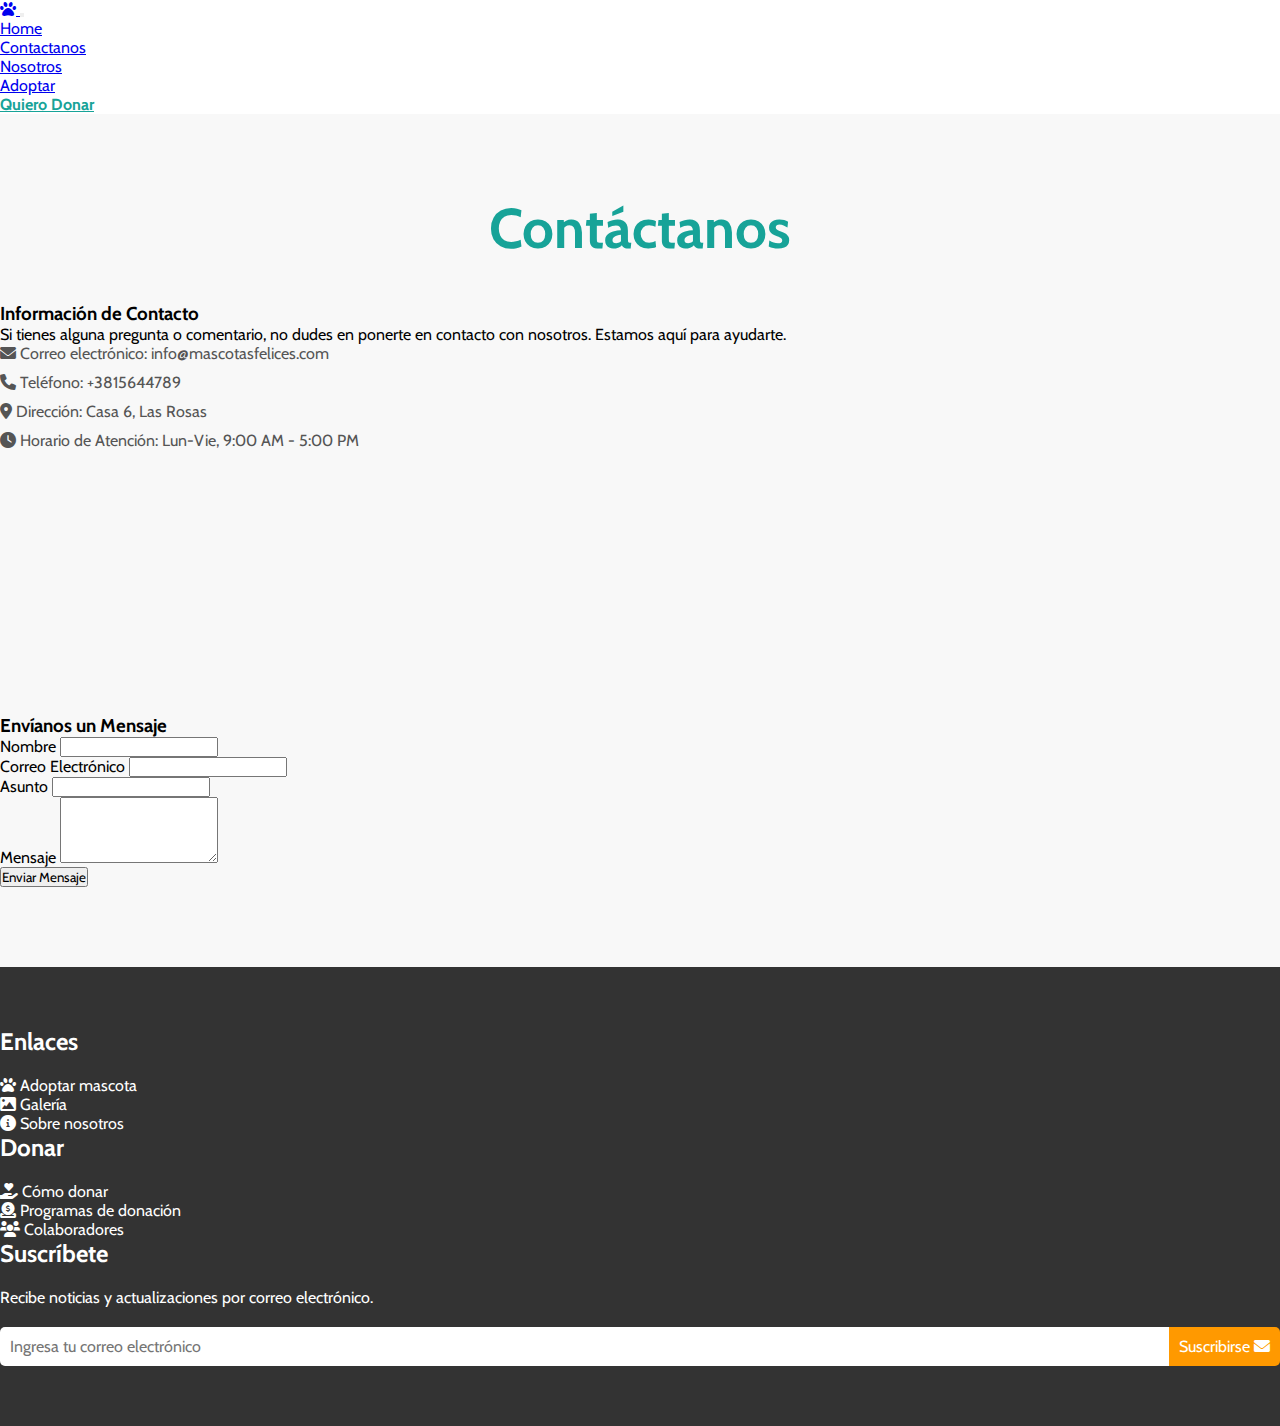
<file: pages/contactanos.html>
<!DOCTYPE html>
<html lang="en">

<head>
    <meta charset="UTF-8">
    <meta name="viewport" content="width=device-width, initial-scale=1.0">
    <link href="https://cdn.jsdelivr.net/npm/bootstrap@5.3.1/dist/css/bootstrap.min.css" rel="stylesheet"
        integrity="sha384-4bw+/aepP/YC94hEpVNVgiZdgIC5+VKNBQNGCHeKRQN+PtmoHDEXuppvnDJzQIu9" crossorigin="anonymous">
    <link rel="stylesheet" href="https://cdnjs.cloudflare.com/ajax/libs/font-awesome/6.0.0-beta3/css/all.min.css">
    <link rel="stylesheet" href="../css/main.css">
    <title>Contactanos</title>
</head>

<body>

 <!-- navbar -->
 <nav class="navbar navbar-expand-lg navbar-light bg-light fs-5">
    <div class="container-fluid">
        <a class="navbar-brand" href="../index.html">
            <i class="fas fa-paw fs-3 text-secondary"></i>
        </a>
        <button class="navbar-toggler" type="button" data-bs-toggle="collapse"
            data-bs-target="#navbarSupportedContent" aria-controls="navbarSupportedContent" aria-expanded="false"
            aria-label="Toggle navigation">
            <span class="navbar-toggler-icon"></span>
        </button>
        <div class="collapse navbar-collapse" id="navbarSupportedContent">
            <ul class="navbar-nav me-auto mb-2 mb-lg-0">
                <li class="nav-item">
                    <a class="nav-link active" aria-current="page" href="../index.html">Home</a>
                </li>
                <li class="nav-item">
                    <a class="nav-link" href="contactanos.html">Contactanos</a>
                </li>
                <li class="nav-item">
                    <a class="nav-link" href="nosotros.html">Nosotros</a>
                </li>
                <li class="nav-item">
                    <a class="nav-link" href="adoptar.html">Adoptar</a>
                </li>
                <li class="nav-item">
                    <a class="nav-link donar-link" href="donaciones.html">Quiero Donar</a>
                </li>
            </ul>
        </div>
    </div>
</nav>

    <main>

        <section class="contact-section">
            <div class="container">
                <h2 class="section-title">Contáctanos</h2>
                <div class="row">
                    <div class="col-md-6 my-5">
                        <h3 class="contact-subtitle">Información de Contacto</h3>
                        <p class="contact-text">
                            Si tienes alguna pregunta o comentario, no dudes en ponerte en contacto con nosotros.
                            Estamos aquí para ayudarte.
                        </p>
                        <p class="contact-info"><i class="fas fa-envelope"></i> Correo electrónico:
                            info@mascotasfelices.com</p>
                        <p class="contact-info"><i class="fas fa-phone"></i> Teléfono: +3815644789</p>
                        <p class="contact-info"><i class="fas fa-map-marker-alt"></i> Dirección: Casa 6,
                            Las Rosas</p>
                        <p class="contact-info"><i class="fas fa-clock"></i> Horario de Atención: Lun-Vie, 9:00 AM -
                            5:00 PM</p>

                        <iframe
                            src="https://www.google.com/maps/embed?pb=!1m18!1m12!1m3!1d3997.1414792799137!2d-65.27686656965834!3d-26.80659242228905!2m3!1f0!2f0!3f0!3m2!1i1024!2i768!4f13.1!3m3!1m2!1s0x94225d2f737ce54d%3A0x49b39c1bd9f6e8e9!2sLas%20Rosas%20II!5e0!3m2!1ses-419!2sar!4v1692293048815!5m2!1ses-419!2sar"
                            width="100%" height="250" style="border:0" allowfullscreen="" loading="lazy"
                            referrerpolicy="no-referrer-when-downgrade"></iframe>
                    </div>
                    <div class="col-md-6 my-5">
                        <form>
                            <h3 class="contact-subtitle">Envíanos un Mensaje</h3>
                            <div class="mb-3">
                                <label for="name" class="form-label">Nombre</label>
                                <input type="text" class="form-control" id="name" name="name" required>
                            </div>
                            <div class="mb-3">
                                <label for="email" class="form-label">Correo Electrónico</label>
                                <input type="email" class="form-control" id="email" name="email" required>
                            </div>
                            <div class="mb-3">
                                <label for="subject" class="form-label">Asunto</label>
                                <input type="text" class="form-control" id="subject" name="subject" required>
                            </div>
                            <div class="mb-3">
                                <label for="message" class="form-label">Mensaje</label>
                                <textarea class="form-control" id="message" name="message" rows="4" required></textarea>
                            </div>
                            <div class="text-center">
                                <button type="submit" class="btn btn-warning">Enviar Mensaje</button>
                            </div>
                        </form>
                    </div>
                </div>
            </div>
        </section>

    </main>




    <footer class="footer">
        <div class="container">
            <div class="row">
                <div class="col-md-4">
                    <h3 class="footer-title">Enlaces</h3>
                    <ul class="footer-links">
                        <li><a href="#" class="footer-link"><i class="fas fa-paw"></i> Adoptar mascota</a></li>
                        <li><a href="#" class="footer-link"><i class="fas fa-image"></i> Galería</a></li>
                        <li><a href="#" class="footer-link"><i class="fas fa-info-circle"></i> Sobre nosotros</a></li>
                    </ul>
                </div>
                <div class="col-md-4">
                    <h3 class="footer-title">Donar</h3>
                    <ul class="footer-links">
                        <li><a href="#" class="footer-link"><i class="fas fa-hand-holding-heart"></i> Cómo donar</a>
                        </li>
                        <li><a href="#" class="footer-link"><i class="fas fa-donate"></i> Programas de donación</a></li>
                        <li><a href="#" class="footer-link"><i class="fas fa-users"></i> Colaboradores</a></li>
                    </ul>
                </div>
                <div class="col-md-4">
                    <h3 class="footer-title">Suscríbete</h3>
                    <p class="footer-subscribe-text">Recibe noticias y actualizaciones por correo
                        electrónico.</p>
                    <form class="footer-form">
                        <input type="email" class="footer-input" placeholder="Ingresa tu correo electrónico">
                        <button type="submit" class="footer-button">Suscribirse <i class="fas fa-envelope"></i></button>
                    </form>
                </div>
            </div>
        </div>
    </footer>




    <script src="https://cdn.jsdelivr.net/npm/bootstrap@5.3.1/dist/js/bootstrap.bundle.min.js"
        integrity="sha384-HwwvtgBNo3bZJJLYd8oVXjrBZt8cqVSpeBNS5n7C8IVInixGAoxmnlMuBnhbgrkm"
        crossorigin="anonymous"></script>
</body>

</html>
</file>
<file: css/main.css>
@import url('https://fonts.googleapis.com/css2?family=Cabin:ital,wght@0,400;0,500;0,700;1,500;1,700&display=swap');

* {
    padding: 0;
    margin: 0;
    box-sizing: border-box;
    font-family: 'Cabin', sans-serif;
}

/* NAVBAR */
.navbar-nav .nav-item .nav-link:hover {
    border-bottom: 2px solid #17A398;
    outline: none;
}

.navbar-nav .nav-item .donar-link {
    font-weight: bold;
    color: #17A398;
}

.navbar-nav .nav-item .donar-link:hover {
    color: #3DCCC7;
}


/* CAROUSEL */

.title-highlight {
    font-size: 5rem;
    color: #17A398;
    font-weight: 900;
}

.title-highlight-principal {
    font-size: 4rem;
    color: #17A398;
    text-shadow: -3px 3px #ffffff, -3px -3px #ffffff, 3px -3px #ffffff, 3px 3px #f3f3f2;
    font-weight: 900;

}

.subtitle {
    font-size: 1.2rem;
    color: #7f8c8d;
}

.text-carousel {
    position: absolute;
    left: 50%;
    top: 45%;
    margin-right: 3rem;
}

.carousel-indicators button.active {
    background-color: #ffffff;
}

/* SECCION GRID */
.info {
    padding: 0;
    display: grid;
    grid-template-columns: 2fr 1fr 1fr 1fr;
    grid-template-rows: auto;
    grid-template-areas:
        "a a a a"
        "b b c c"
        "b b d d";
    width: 100%;
    align-items: center;
}

.box {
    min-height: 15rem;
    padding: 20px;
    display: flex;
    flex-direction: column;
    align-items: center;
    justify-content: center;
    text-align: center;
    color: white;
    position: relative;
    border-radius: 10px;
    cursor: pointer;
    transition: transform 0.3s, box-shadow 0.3s;
    overflow: hidden;

}

.box h1 {
    font-size: 2rem;
    font-weight: 700;
    text-shadow: 2px 2px 4px rgba(0, 0, 0, 0.5);
    margin-bottom: 10px;
}

.box p {
    font-size: 1.3rem;
    margin-bottom: 20px;
    text-shadow: 2px 2px 4px rgba(0, 0, 0, 0.5)
}

.info:hover .box:not(:hover) {
    opacity: 0.8;
    filter: blur(3px);
}

.box:hover {
    transform: scale(1.02);
    box-shadow: 0 4px 10px rgba(0, 0, 0, 0.3);
    z-index: 1;
}


.box1 {
    grid-area: a;
    background-image: url('https://img.freepik.com/foto-gratis/encantadoras-mascotas-mimadas-juegan-lado-lado-mirando-alerta-generada-ia_188544-13933.jpg?w=1380&t=st=1692042899~exp=1692043499~hmac=8c100edfd3cbd34c7247e99c74a1e16956cd97a90e6cdeb4bd7d3a1ad280d748');
    background-position: center 25%;
    background-repeat: no-repeat;
    background-size: cover;
}

.box2 {
    grid-area: b;
    background-image: url('https://img.freepik.com/foto-gratis/marido-mujer-positivos-juegan-perro-hombre-camisa-rayas-abraza-labrador-ternura_197531-13723.jpg?w=1380&t=st=1692042691~exp=1692043291~hmac=5e119b61b3ba43e31b0c19cdab2f3909092e9d69082e613ee1ecaa11861f4d2c');
    background-position: center;
    background-repeat: no-repeat;
    background-size: cover;
    height: 100%;
}

.box3 {
    grid-area: c;
    background-image: url('https://img.freepik.com/foto-gratis/perro-rescate-disfrutando-ser-mascota-mujer-refugio_23-2148682929.jpg?w=1480&t=st=1692042366~exp=1692042966~hmac=1a5c2124d948a9c1945d558e6aef99140f3e3545737cb1856d1dbcdb71553030');
    background-position: center;
    background-repeat: no-repeat;
    background-size: cover;
}

.box4 {
    grid-area: d;
    background-image: url('https://img.freepik.com/foto-gratis/arreglo-comida-mascotas-naturaleza-muerta_23-2148982349.jpg?w=1480&t=st=1692043357~exp=1692043957~hmac=a36ea4e329115e1298f3ba26ad7bfc4049e68e81037ba992886a41dc62f66933');
    background-position: center;
    background-repeat: no-repeat;
    background-size: cover;
}


/* CARDS ADOPCION */
.cards_title {
    font-size: 2.6rem;
    color: #17A398;
    font-weight: 900;
    filter: drop-shadow(0 2px #2c3e50)
}

.custom-card {
    border: 1px solid #ccc;
    border-radius: 10px;
    box-shadow: 0 2px 4px rgba(0, 0, 0, 0.1);
    transition: transform 0.2s ease-in-out;
    text-align: center;
}

.custom-card img {
    height: 15rem;
    object-fit: cover;
}

.custom-card:hover {
    transform: translateY(-5px);
}

.card-img-top {
    border-top-left-radius: 10px;
    border-top-right-radius: 10px;
}

.custom-btn {
    background-color: #17A398;
    border-color: #17A398;
    font-weight: bold;
    margin-top: 15px;
}

.custom-btn:hover {
    background-color: #3abbb0;
    border-color: #3abbb0;
}

/* FOOTER */

.footer {
    background-color: #333;
    color: #fff;
    padding: 60px 0;
}

.footer-title {
    font-size: 24px;
    margin-bottom: 20px;
}

.footer-links {
    list-style: none;
    padding-left: 0;
}

.footer-link {
    font-size: 16px;
    color: #fff;
    text-decoration: none;
    transition: color 0.3s;
}

.footer-link:hover {
    color: #ff9900;
}

.footer-subscribe-text {
    font-size: 16px;
    margin-bottom: 20px;
}

.footer-form {
    display: flex;
}

.footer-input {
    width: 50%;
    flex-grow: 1;
    padding: 10px;
    border: none;
    border-radius: 5px 0 0 5px;
    font-size: 16px;
}

.footer-button {
    background-color: #ff9900;
    color: #fff;
    border: none;
    border-radius: 0 5px 5px 0;
    padding: 10px 10px;
    font-size: 16px;
    cursor: pointer;
    transition: background-color 0.3s;
}

.footer-button:hover {
    background-color: #ffbf4d;
}

/* ======== */
/* PAGINA ADOPTAR */
/* ========= */
.adopt__img {
    width: 100vw;
    max-height: 45rem;
    object-fit: cover;
}

.adopt__text {
    position: absolute;
    top: 40%;
    left: 70%;
    font-size: 3rem;
    font-weight: 800;
}

.form__adopt {
    display: flex;
    flex-wrap: wrap;
    justify-content: center;
    align-items: center;
    width: 100%;
    padding: 40px;
    background-color: #f7f7f7;
    border-radius: 10px;
    box-shadow: 0px 4px 8px rgba(0, 0, 0, 0.1);
    gap: 20px;
}

.form__adopt h1 {
    flex-basis: 100%;
    text-align: center;
    font-size: 24px;
    margin-bottom: 20px;
    color: #333;
}

.form-select {
    flex: 1;
    max-width: 200px;
    padding: 10px;
    border: 1px solid #ccc;
    border-radius: 5px;
    background-color: #fff;
    color: #333;
    font-size: 14px;
}

.icon-container {
    display: flex;
    gap: 10px;
    align-items: center;
}

.icon-button {
    background: transparent;
    border: none;
    cursor: pointer;
    padding: 0;
    outline: none;
}

.icon-button i {
    font-size: 36px;
    color: #666;
    transition: color 0.3s;
}

.icon-button:hover i {
    color: #ff9900;
}

.find-friend-button {
    background-color: #ff9900;
    color: #fff;
    border: none;
    border-radius: 5px;
    padding: 10px 20px;
    font-size: 16px;
    cursor: pointer;
    transition: background-color 0.3s;
}

.find-friend-button:hover {
    background-color: #ffbf4d;
}

/* SECCION INFO */

.adopt__info {
    background-image: url("https://img.freepik.com/foto-gratis/vista-frontal-hermoso-perro-espacio-copia_23-2148786560.jpg?w=1800&t=st=1692218237~exp=1692218837~hmac=570a03397a06fc5dc0195be2ceeb90af4b7f68c0c26db7d78d25f22f3497045f");
    background-position: center;
    background-repeat: no-repeat;
    background-size: cover;
    height: 35rem;
    display: flex;
    align-items: center;
    justify-content: center;
}


.adopt__info__title {
    font-size: 3rem;
    font-weight: 700;
    margin-bottom: 20px;
    color: #333;
}

.adopt__info_parrafo {
    font-size: 1.3rem;
    line-height: 1.5;
    margin-bottom: 30px;
    color: #555;

}

.adopt-button {
    background-color: #3b3b3b;
    color: #fff;
    border: none;
    border-radius: 5px;
    padding: 10px 20px;
    font-size: 16px;
    cursor: pointer;
    transition: background-color 0.3s;
}

.adopt-button:hover {
    background-color: #ffbf4d;
    color: #333;
}


.adopt__process-section {
    background-color: #f7f7f7;
    padding: 60px 0;
}

.adopt__section-title {
    text-align: center;
    margin-bottom: 40px;
}

.adopt__process-step {
    text-align: center;
    padding: 20px;
    border: 1px solid #ccc;
    border-radius: 10px;
    margin-bottom: 30px;
}

.adopt__process-icon {
    font-size: 36px;
    color: #ff9900;
    margin-bottom: 10px;
}

.adopt__process-title {
    font-size: 24px;
    margin-bottom: 10px;
    color: #333;
}

.adopt__process-text {
    font-size: 16px;
    color: #555;
}



/* ============= */
/* PAGINA NOSOTROS */
/* ============= */

.about-section {
    padding: 4rem 0;
}

.section-title {
    text-align: center;
    font-size: 3.5rem;
    margin-bottom: 40px;
    font-weight: 900;
    color: #17A398;
}

.about-image {
    max-width: 100%;
    height: auto;
    border-radius: 10px;
    margin-bottom: 20px;
    box-shadow: 0px 5px 15px rgba(0, 0, 0, 0.2);
}

.about-subtitle {
    font-size: 24px;
    color: #333;
    margin-bottom: 20px;
}

.about-text {
    font-size: 1.2rem;
    line-height: 1.5;
    color: #555;
    margin-bottom: 20px;
}


/* ============= */
/* PAGINA CONTACTANOS */
/* ============= */

.contact-section {
    padding: 80px 0;
    background-color: #f8f8f8;
}

.contact-title {
    font-size: 28px;
    font-weight: bold;
    color: #333;
    margin-bottom: 30px;
}

.contact-info {
    font-size: 16px;
    color: #555;
    margin-bottom: 10px;
}

/* ============= */
/* PAGINA DONACIONES */
/* ============= */

.donaciones__section {
    padding: 40px 0;
}

.donaciones__title {
    font-weight: 800;
    text-align: center;
    font-size: 4rem;
    font-weight: bold;
    color: #17A398;
    margin-bottom: 20px;
}

.donaciones__text {
    font-size: 18px;
    color: #333333;
    margin-bottom: 30px;
}

.donaciones__image {
    width: 100%;
    height: 100%;
    object-fit: cover;
    border-radius: 10px;
    box-shadow: 0px 4px 10px rgba(0, 0, 0, 0.1);
}

.donaciones__form {
    height: 100%;
    padding: 20px;
    background-color: #f7f7f7;
    border-radius: 10px;
    box-shadow: 0px 4px 10px rgba(0, 0, 0, 0.1);
}

.donaciones__row {
    margin-bottom: 15px;
}

.donaciones__select,
.donaciones__input {
    width: 100%;
    padding: 10px;
    border: 1px solid #ccc;
    border-radius: 5px;
    font-size: 14px;
}

.donaciones__button {
    background-color: #17A398;
    color: #fff;
    border: none;
    border-radius: 5px;
    padding: 12px 20px;
    font-size: 16px;
    cursor: pointer;
    transition: background-color 0.3s;
}

.donaciones__button:hover {
    background-color: #3DCCC7;
}

/* Historias adopciones */
.donaciones__historias {
    padding: 40px 0;
    background-color: #f7f7f7;
}

.donaciones__historias-title {
    font-size: 2.5rem;
    font-weight: bold;
    color: #17A398;
    text-align: center;
    margin-bottom: 20px;
}

.donaciones__historia {
    padding: 20px;
    border-radius: 10px;
    box-shadow: 0px 4px 10px rgba(0, 0, 0, 0.1);
    background-color: #fff;
    margin-bottom: 20px;
    display: flex;
    align-items: center;
}

.donaciones__historia-img {
    width: 100px;
    height: 100px;
    border-radius: 50%;
    object-fit: cover;
    margin-right: 20px;
}

.donaciones__historia-text {
    font-size: 16px;
    color: #333333;
    margin: 0;
}



/* MEDIA QUERIES */
@media (max-width: 1110px) {
    .title-highlight {
        font-size: 2.2rem;
        font-weight: bold;
        color: #2c3e50;
        margin-bottom: 1rem;
    }

    .subtitle {
        font-size: 1rem;
        color: #7f8c8d;
    }

    .adopt__text {
        display: none;
    }
}

@media (max-width: 995px) {
    .about-section {
        display: flex;
        padding: 40px 0;
    }

    .about-image {
        height: 100%;
        object-fit: cover;
        border-radius: 10px;
        margin-bottom: 20px;
        box-shadow: 0px 5px 15px rgba(0, 0, 0, 0.2);
    }

    .section-title {
        font-size: 3rem;
    }

    .about-subtitle {
        font-size: 22px;
    }

    .about-text {
        font-size: 14px;
    }
}

@media (max-width: 768px) {
    .footer {
        padding: 30px 0;
    }

    .footer .col-md-6 {
        margin-bottom: 20px;
    }

    .adopt__info {
        display: block;
        text-align: center;
        align-items: center;
    }

    .donaciones__historia {
        flex-direction: column;
        text-align: center;
    }

    .donaciones__historia-img {
        margin-right: 0;
        margin-bottom: 10px;
    }
}


@media screen and (max-width: 475px) {
    .info {
        display: flex;
        flex-direction: column;
        align-items: center;
        width: 100%;
    }

    .box {
        margin: 0;
        width: 100%;
    }

    .about-image {
        max-width: 100%;
        border-radius: 10px;
        margin-bottom: 20px;
        box-shadow: 0px 5px 15px rgba(0, 0, 0, 0.2);
    }

    .adopt__info {
        display: flex;
        background-image: url("https://img.freepik.com/foto-gratis/vista-frontal-hermoso-perro-espacio-copia_23-2148786560.jpg?w=1800&t=st=1692218237~exp=1692218837~hmac=570a03397a06fc5dc0195be2ceeb90af4b7f68c0c26db7d78d25f22f3497045f");
        background-position: center;
        background-repeat: no-repeat;
        background-size: cover;
        height: 15rem;

    }

    .adopt__info_parrafo {
        display: none;
    }

}
</file>
